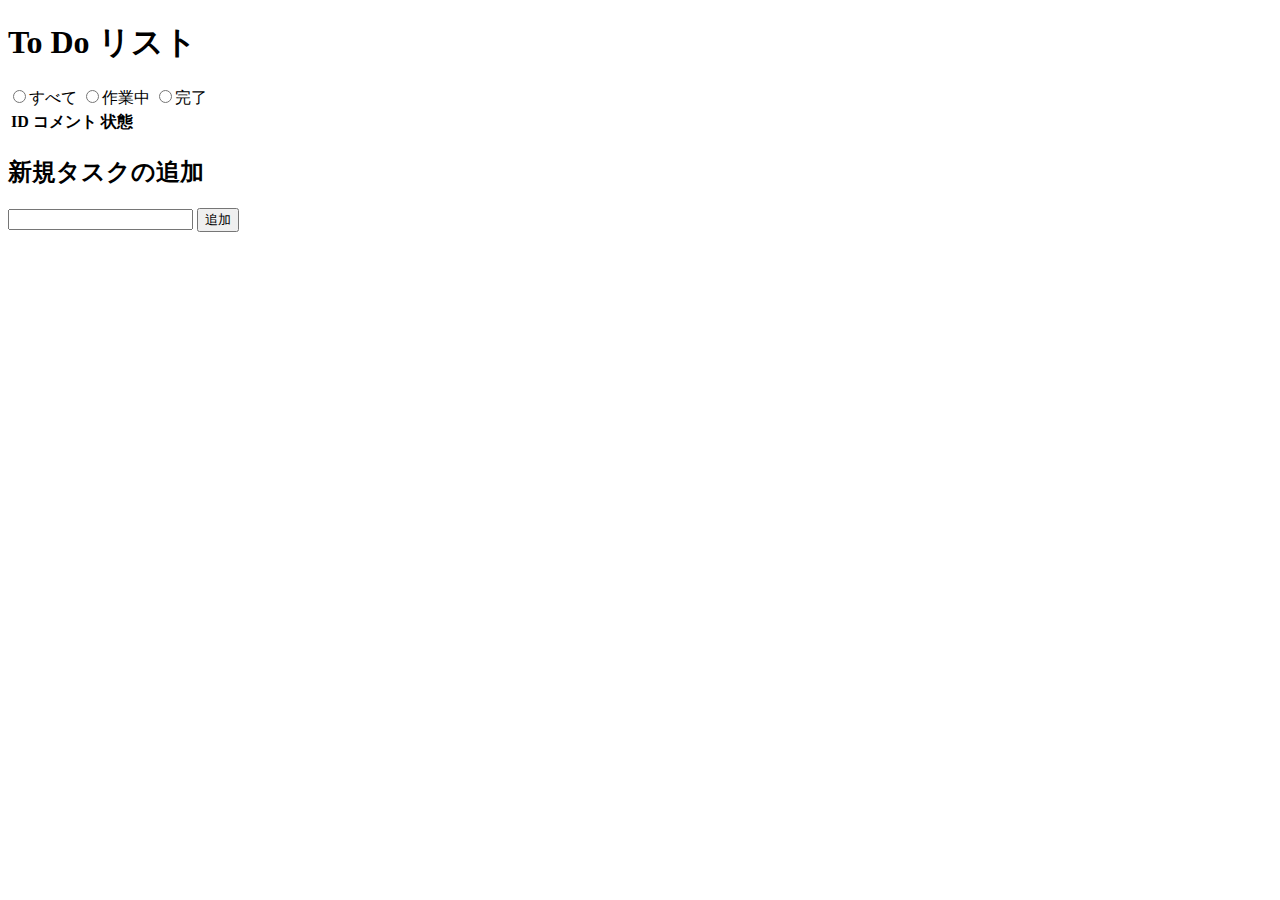
<file: index.html>
<!DOCTYPE html>
  <html lang="ja">
    <body>
      <main>
        <h1>To Do リスト</h1>
          <form id="radio-form">
            <input type="radio" name="RadioGroup" id="radio-all"><label>すべて</label>
            <input type="radio" name="RadioGroup" id="radio-working"><label>作業中</label>
            <input type="radio" name="RadioGroup" id="radio-done"><label>完了</label>
          </form>

          <table>
            <thead>
              <th>ID</th>
              <th>コメント</th>
              <th>状態</th>
            </thead>
            <tbody id="table">

            </tbody>
          </table>
          <div id="wrapper"></div>
          <h2>新規タスクの追加</h2>
            <input type="text"  id="input-todo-box">
            <input type="button" value="追加" id="add-button" >
      </main>
      <script src="todo.js"></script>
    </body>
  </html>
</file>
